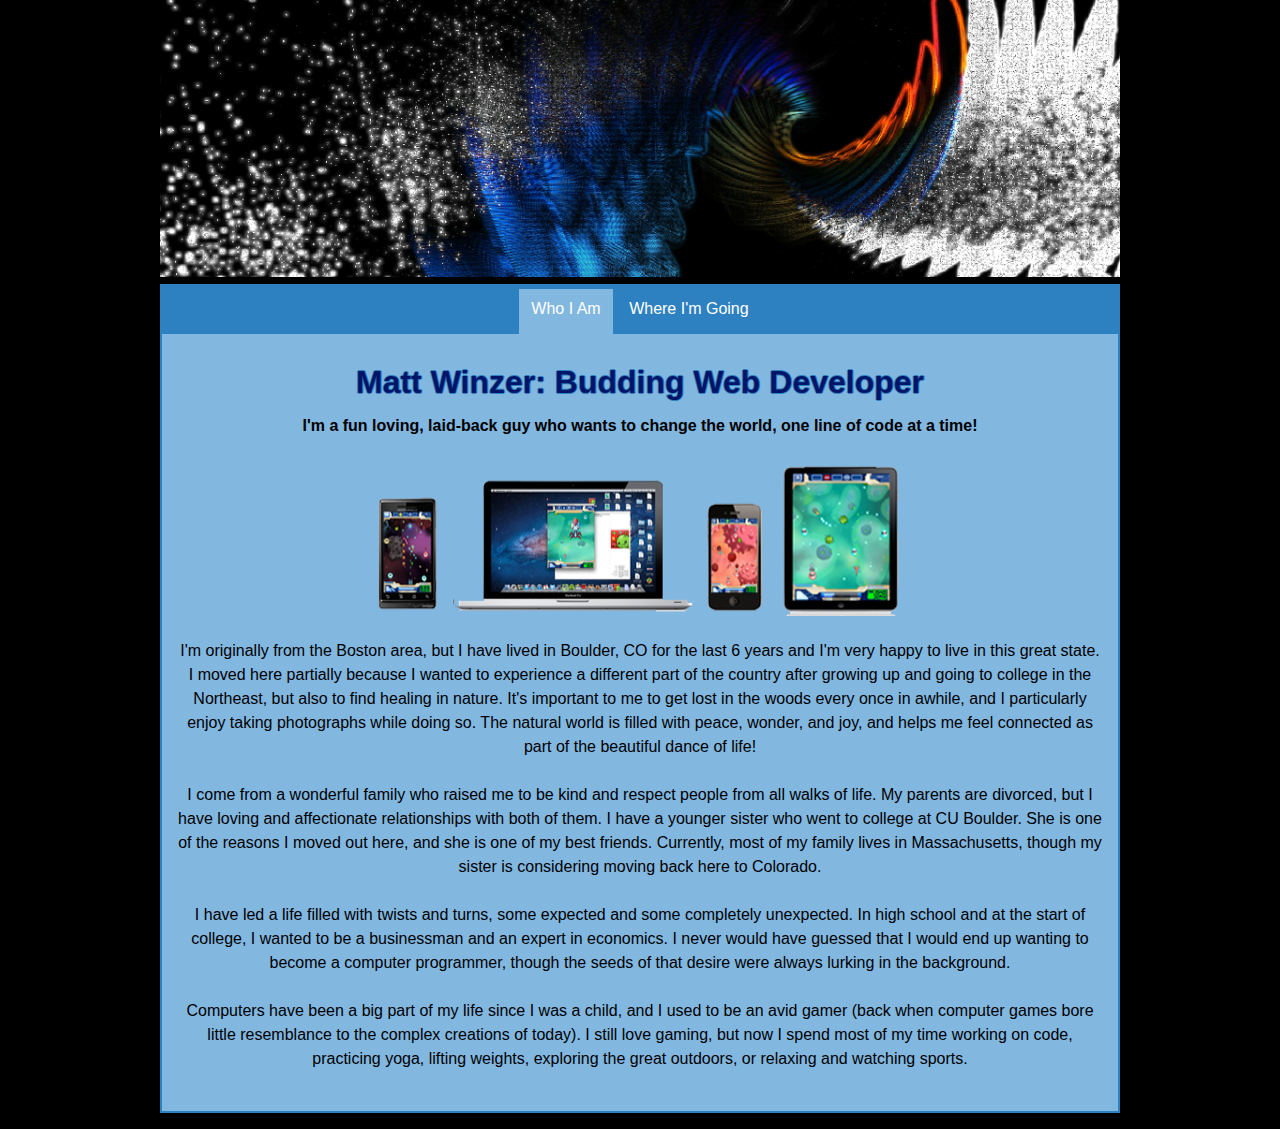
<file: index.html>
<!DOCTYPE html>
<html>

	<head>
		<link type="text/css" rel="stylesheet" href="html5reset.css"/>
		<link type="text/css" rel="stylesheet" href="mainStyle.css"/>
		<title>Matt Winzer: Budding Web Developer</title>
	</head>

	<body>

		<div id="wrapper">

			<div class="containerHeader">
				<div id="header">
					<img src="Images/header2.png"/>
				</div>
			</div>

			<div id="navigation">
				<ul>
					<li><a id="navHome" class="navCurrent" href="index.html">Who I Am</a></li>
					<li><a id="navFeatures" href="Features/Features.html">Where I'm Going</a></li>
				</ul>
			</div>

			<div class="container">
				<div class="content">
					<h1 class="textHighlight">Matt Winzer: Budding Web Developer</h1>
					<h3>I'm a fun loving, laid-back guy who wants to change the world, one line of code at a time!</h3>
					<img src="Images/computers.png"/>
					<p>I'm originally from the Boston area, but I have lived in Boulder, CO for the last 6 years and I'm very happy to live in this great state. I moved here partially because I wanted to experience a different part of the country after growing up and going to college in the Northeast, but also to find healing in nature. It's important to me to get lost in the woods every once in awhile, and I particularly enjoy taking photographs while doing so. The natural world is filled with peace, wonder, and joy, and helps me feel connected as part of the beautiful dance of life!</p>
					<br>
					<p>I come from a wonderful family who raised me to be kind and respect people from all walks of life. My parents are divorced, but I have loving and affectionate relationships with both of them. I have a younger sister who went to college at CU Boulder. She is one of the reasons I moved out here, and she is one of my best friends. Currently, most of my family lives in Massachusetts, though my sister is considering moving back here to Colorado.</p>
					<br>
					<p>I have led a life filled with twists and turns, some expected and some completely unexpected. In high school and at the start of college, I wanted to be a businessman and an expert in economics. I never would have guessed that I would end up wanting to become a computer programmer, though the seeds of that desire were always lurking in the background.</p>
					<br>
					<p>Computers have been a big part of my life since I was a child, and I used to be an avid gamer (back when computer games bore little resemblance to the complex creations of today). I still love gaming, but now I spend most of my time working on code, practicing yoga, lifting weights, exploring the great outdoors, or relaxing and watching sports.</p>
					<br>

				</div>
			</div>
		</div>

	</body>

</html>
</file>
<file: mainStyle.css>
body {
	text-align: center;
	line-height: 1.5;
	font-family: Trebuchet MS, sans-serif;
	background-color: #000000;
}

p {
	text-align: center;
}

#wrapper {
	width: 960px;
	margin: 0 auto;
}

.container {
	/*border: 1px solid red;*/
	padding: 1em;
	margin-bottom: 1em;
	background-color: #82B7E0;
	border-left: 2px solid #2E81C0;
	border-right: 2px solid #2E81C0;
	border-bottom: 2px solid #2E81C0;
}

.containerHeader {
	background-color: #000000;
	/*border: 1px solid red;*/
	/*padding: 1em;*/
	/*border-top-right-radius: 0;*/
	/*border-top-left-radius: 0;*/
}

#header {
	/*border: 1px solid black;*/
}

#header img {
	width: 960px;
}

#navigation {
	margin: 0 auto;
	background-color: #2E81C0;
	/*margin-bottom: 1em;*/
}

#navigation ul {
	list-style-type: none;
	overflow: hidden;
}

#navigation li {
	display: inline;
}

#navigation a:link,
#navigation a:visited {
	padding: .5em .75em;
	display: inline-block;
	font-size: 1em;
	color: white;
	background-color: #2E81C0;
	text-decoration: none;
	border-bottom: 5px solid #2E81C0;
}

#navigation a:hover,
#navigation a.navCurrent {
	text-decoration: none;
	background-color: #82B7E0 /*#0E3B6B*/;
	border-top: 5px solid #2E81C0;
	border-bottom: 5px solid #82B7E0;
}

.content {
	/*border: 1px solid black;*/
	font-family: Verdana, sans-serif;
}

.textHighlight {
	/*Dark Blue with Blue Shadow*/
	color: #001468;
	text-shadow: -1px 0 #2E81C0, 0 1px #2E81C0, 1px 0 #2E81C0, 0 -1px #2E81C0;
	/*Thicker Shadow*/
	/*text-shadow: -2px 0 #2E81C0, 0 2px #2E81C0, 2px 0 #2E81C0, 0 -2px #2E81C0;*/
}

/*/.textHighlight /*Blue with Green Shadow*/{
	color: #2E81C0;
	text-shadow: -1px 0 #40F32B, 0 1px #40F32B, 1px 0 #40F32B, 0 -1px #40F32B;*/
	/*Thicker Shadow*/
	/*text-shadow: -2px 0 #40F32B, 0 2px #40F32B, 2px 0 #40F32B, 0 -2px #40F32B;*/
}

.content h1 {
	font-size: 2em;
	margin-bottom: .25em;
	margin-top: .25em;
}

.content h2 {
	font-size: 1.5em;
	text-transform: uppercase;
	margin-bottom: .25em;
	margin-top: .25em;
}

.content h3 {
	font-size: 1em;
	font-weight: bold;
	/*text-transform: uppercase;*/
	/*color: #2E81C0;*/
}

.content p {
	font-size: 1em;
}

.content img {
	margin-top: 1em;
	margin-bottom: 1em;
}
/*
.content iframe {
	margin: 1.5em 0;
	border: 1px solid black;
}
*/
</file>
